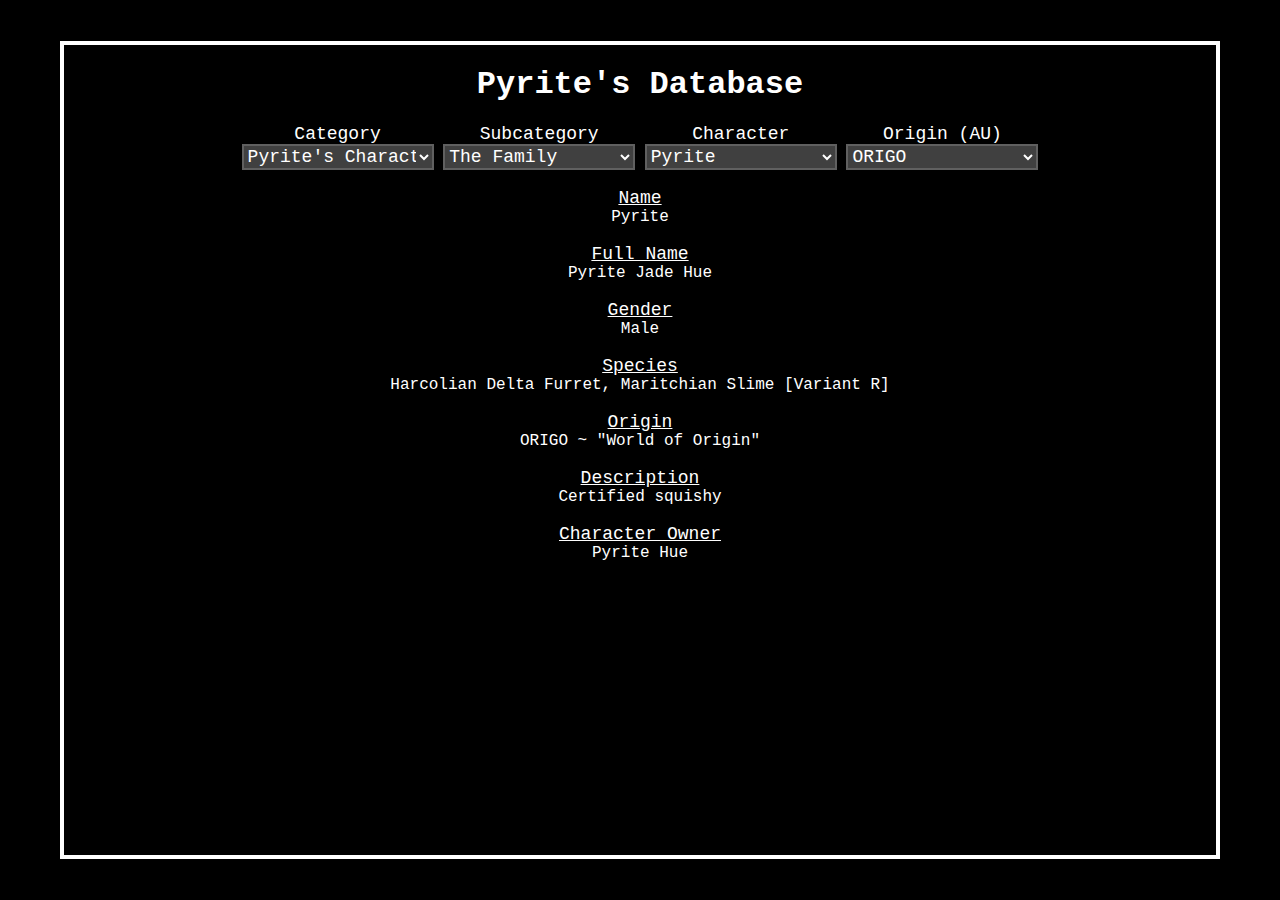
<file: database.html>
<!-- Overview of the page, or what I want it to look like when it's done -->
<!DOCTYPE html>
<html lang="en">
    <head>
        <!--
            The head, where various elements that get the site ready for the body are placed.
              - Site title
              - Icon
              - Meta tags
              - Stylesheet link
              - Scripts
        -->
        <title>Pyrite's Database (WIP)</title>
        <meta content="Pyrite's Database (WIP)" property="og:title" />
        <meta content="&quot;I love refridgerators!&quot;" property="og:description" />
        <meta content="https://pyritethefurret.github.io/database.html" property="og:url" />
        <!-- If you're reading this, the database page hasn't been publicly released yet. The main site is up but I'm still debugging it (THE MUSIC PART SPECIFICALLY AAAAAAAAAA) -->
        <!--<meta content="" property="og:image" />-->
        <meta content="#00ff00" data-react-helmet="true" name="theme-color" />
        <script src="https://ajax.googleapis.com/ajax/libs/jquery/3.6.4/jquery.min.js"></script>
        <script type="text/javascript" src="data.js"></script>
        <link rel="stylesheet" href="databaseStyles.css">
    </head>
    <body>
        <!--
            The body of the document, where the magic happens.
        -->
        <div id="wrapper">
            <div id="databaseBorder">
                <h1>Pyrite's Database</h1>
                <div class="smallAssDiv">
                    <div>Category</div>
                    <div>Subcategory</div>
                    <div>Character</div>
                    <div>Origin (AU)</div>
                </div>
                <div class="smallAssDiv">
                    <div><select name="selCat" id="selCat" onchange="reselect(0,this.value);"></select></div>
                    <div><select name="selSub1" id="selSub1" onchange="reselect(1,this.value);"></select></div>
                    <div><select name="selSub2" id="selSub2" onchange="reselect(2,this.value);"></select></div>
                    <div><select name="selOrig" id="selOrig" onchange="reselect(3,this.value);"></select></div>
                </div><br><br>
                <span id="spanname"><u>Name</u><br><span id="name"></span><br><br></span>
                <span id="spanfullname"><u>Full Name</u><br><span id="fullname"></span><br><br></span>
                <span id="spangender"><u>Gender</u><br><span id="gender"></span><br><br></span>
                <span id="spanspecies"><u>Species</u><br><span id="species"></span><br><br></span>
                <span id="spanorigin"><u>Origin</u><br><span id="origin"></span><br><br></span>
                <span id="spandesc"><u>Description</u><br><span id="desc"></span><br><br></span>
                <span id="spanowner"><u>Character Owner</u><br><span id="owner"></span><br><br></span>
                <!--"img"-->
            </div>
        </div>
        <script type="text/javascript" src="databaseScripts.js"></script>
    </body>
</html>
</file>
<file: databaseStyles.css>
body {
    background-color:#000000;
    color:#ffffff;
    font-family:'Courier New', Courier, monospace;
    text-align:center;
    margin:0;
    height:100%;
    overflow:hidden;
}
#wrapper {
    padding-top:4.5vh;
}
#databaseBorder {
    width:90vw;
    height:90vh;
    border:solid #ffffff 0.5vh;
    display:inline-block;
    vertical-align: middle;
}
button {
    background-color:#000000;
    color:#ffffff;
    font-family:'Courier New', Courier, monospace;
    border-radius: 0px;
    border-bottom:solid #000000 2px;
    border-right:solid #000000 2px;
    border-top:solid #404040 2px;
    border-left:solid #404040 2px;
}
button:active {
    border-radius: 0px;
    border-bottom:solid #404040 2px;
    border-right:solid #404040 2px;
    border-top:solid #000000 2px;
    border-left:solid #000000 2px;
}
.smallAssDiv {
    width:75vw;
    display:inline-block;
}
.smallAssDiv div {
    width:20%;
    display:inline-block;
    font-size:large;
}
.smallAssDiv div select {
    width:15vw;
}
select {
    background-color:#404040;
    color:#ffffff;
    border:solid #606060 2px;
    font-family:'Courier New', Courier, monospace;
    font-size:large;
}
u {
    font-size:large;
}
</file>
